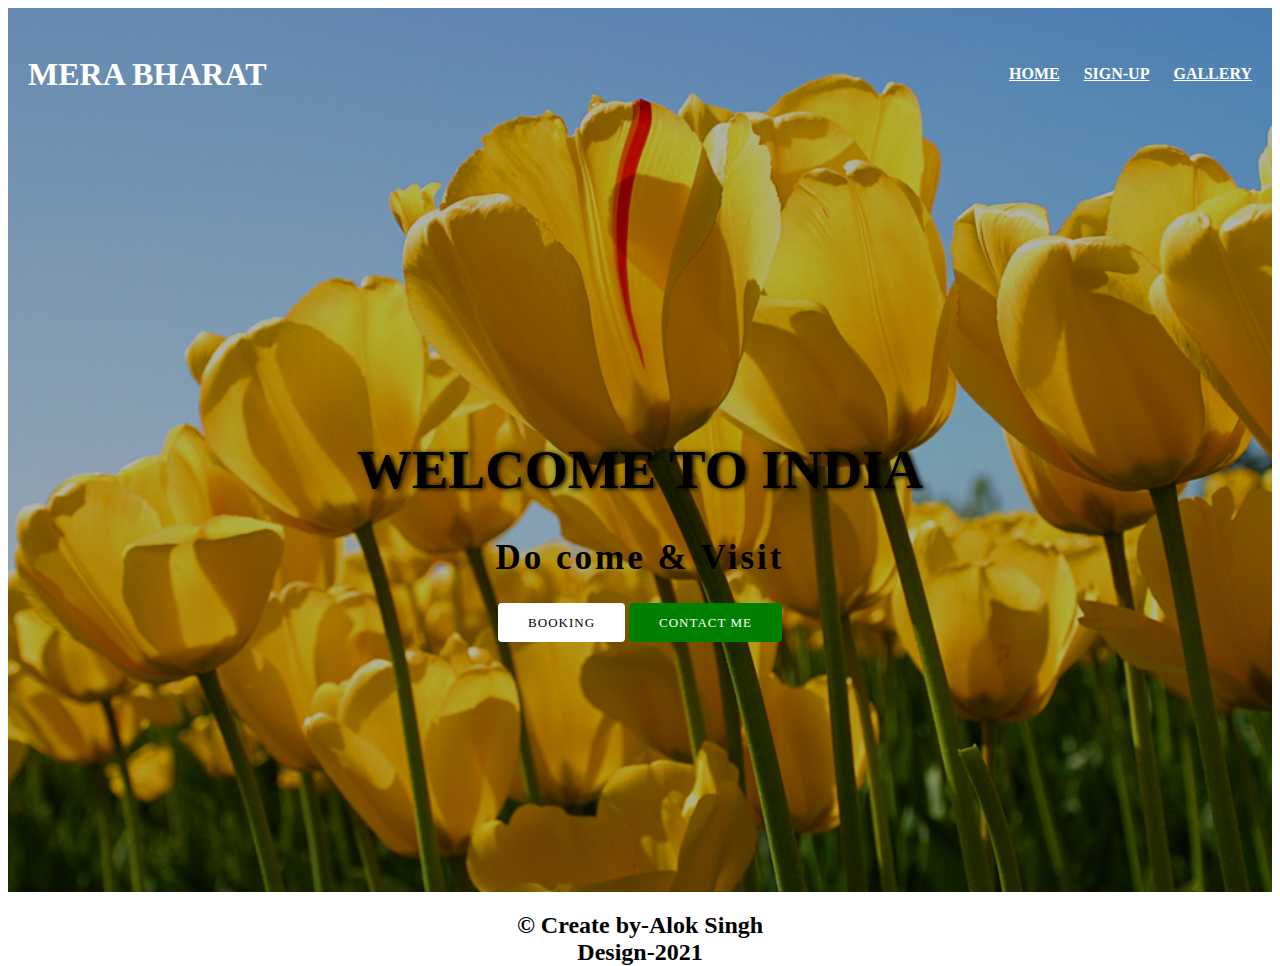
<file: index.html>
<html>
    <head>
        <title>Welcome To Tour & Travelling</title>
        <link rel="stylesheet" href="style.css">
		<link rel="stylesheet" href="https://cdnjs.cloudflare.com/ajax/libs/font-awesome/4.7.0/css/font-awesome.min.css">
		 
    </head>
    <body>
        <header>
            <nav>
                <div class="logo" style="margin-left:20px;">
                    <h1>Mera Bharat</h1>
                </div>
                <div class="menu">
                    <a href="#">Home</a>
                    <a href="signup.html">Sign-Up</a>
                    <a href="#">Gallery</a>
                </div>
            </nav>
            <main>
                <section>
                    <h1>Welcome To India</h1>
                    <h3>Do come & Visit</h3>
                    <a href="booking.html" class="btnone">Booking</a>
                    <a href="cont.html" class="btntwo">Contact Me</a>
                </section>
				<br>
            </main>
			<footer style="text-align:center">
					
					<h2>&copy; Create by-Alok Singh<br>Design-2021</h2>
			</footer>
        </header>
    </body>
</html>
</file>
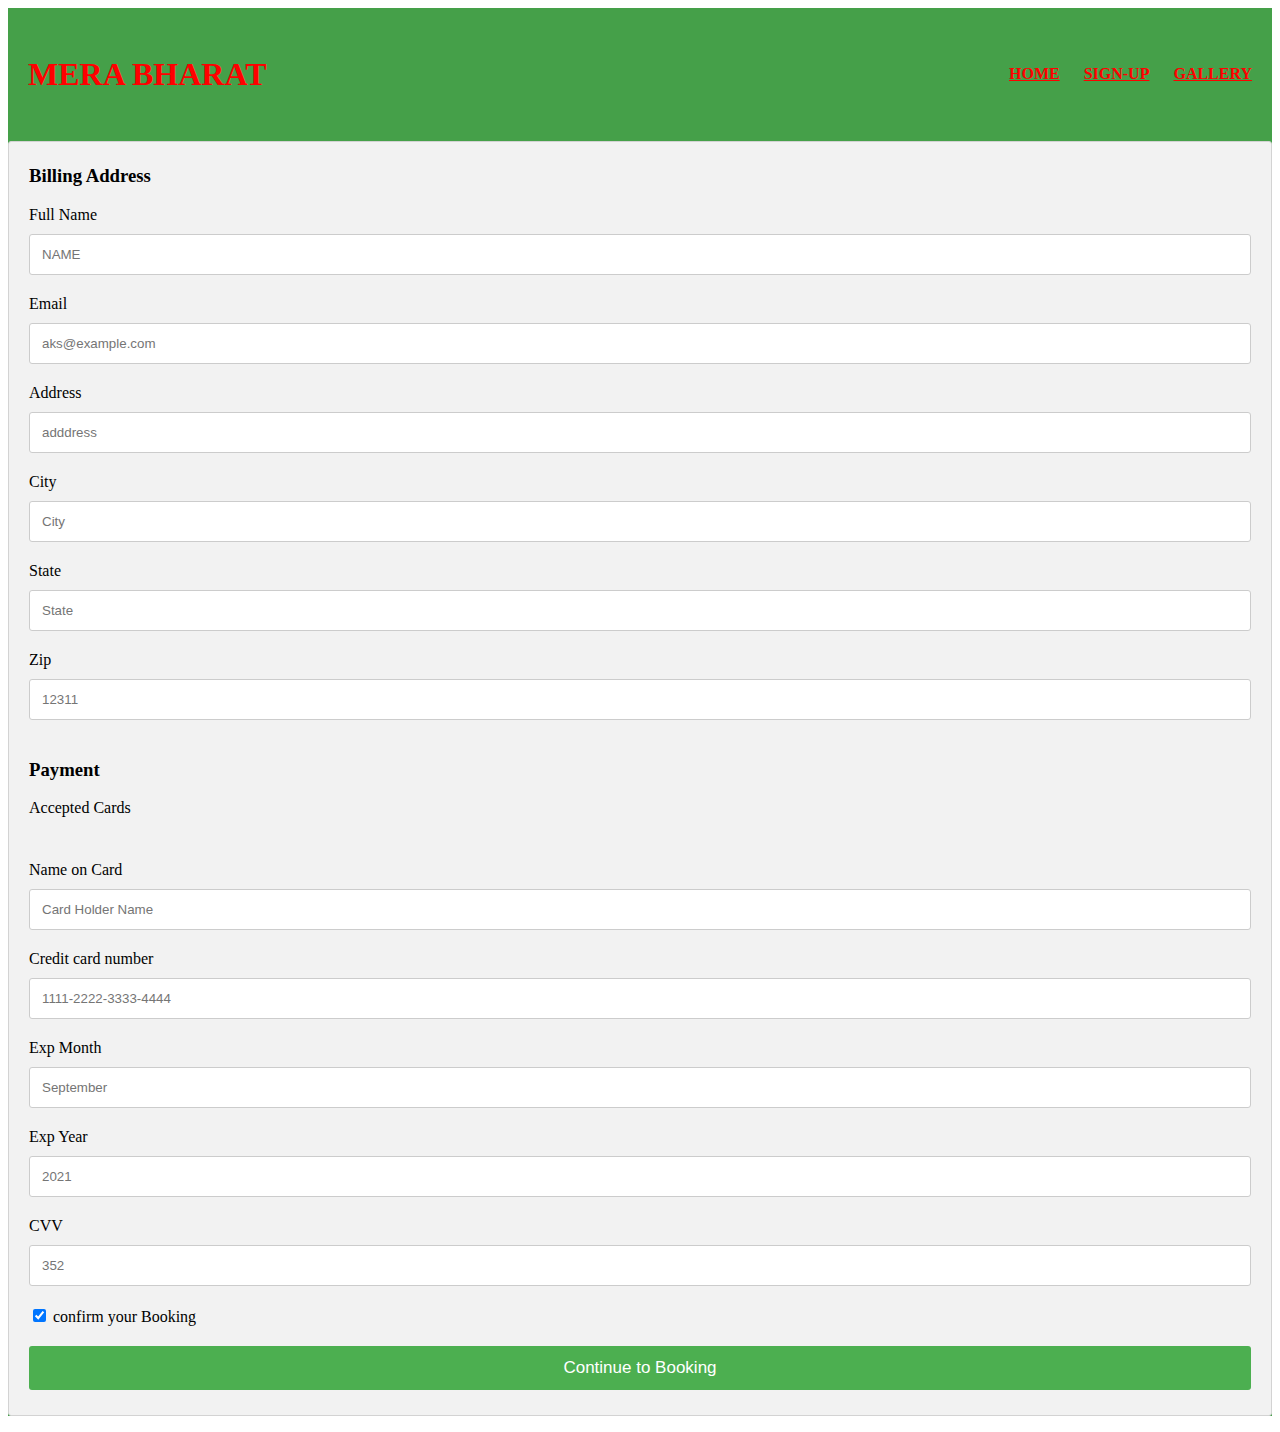
<file: booking.html>
<html>
    <head>
        <title>Welcome To Tour & Travelling</title>
        <link rel="stylesheet" href="booking.css">
    </head>
    <body>
        <header>
            <nav>
                <div class="logo" style="margin-left:20px;">
                    <h1>Mera Bharat</h1>
                </div>
                <div class="menu">
                    <a href="index.html">Home</a>
                    <a href="signup.html">Sign-Up</a>
                    <a href="gallery.html">Gallery</a>
                </div>
            </nav>
		<form>
		<div class="row">
			  <div class="col-75">
				<div class="container">
				  <form action="/action_page.php">

					<div class="row">
					  <div class="col-50">
						<h3>Billing Address</h3>
						<label for="fname"><i class="fa fa-user"></i> Full Name</label>
						<input type="text" id="fname" name="firstname" placeholder="NAME">
						<label for="email"><i class="fa fa-envelope"></i> Email</label>
						<input type="text" id="email" name="email" placeholder="aks@example.com">
						<label for="adr"><i class="fa fa-address-card-o"></i> Address</label>
						<input type="text" id="adr" name="address" placeholder="adddress">
						<label for="city"><i class="fa fa-institution"></i> City</label>
						<input type="text" id="city" name="city" placeholder="City">

						<div class="row">
						  <div class="col-50">
							<label for="state">State</label>
							<input type="text" id="state" name="state" placeholder="State">
						  </div>
						  <div class="col-50">
							<label for="zip">Zip</label>
							<input type="text" id="zip" name="zip" placeholder="12311">
						  </div>
						</div>
					  </div>

					  <div class="col-50">
						<h3>Payment</h3>
						<label for="fname">Accepted Cards</label>
						<div class="icon-container">
						  <i class="fa fa-cc-visa" style="color:navy;"></i>
						  <i class="fa fa-cc-amex" style="color:blue;"></i>
						  <i class="fa fa-cc-mastercard" style="color:red;"></i>
						  <i class="fa fa-cc-discover" style="color:orange;"></i>
						</div>
						<label for="cname">Name on Card</label>
						<input type="text" id="cname" name="cardname" placeholder="Card Holder Name">
						<label for="ccnum">Credit card number</label>
						<input type="text" id="ccnum" name="cardnumber" placeholder="1111-2222-3333-4444">
						<label for="expmonth">Exp Month</label>
						<input type="text" id="expmonth" name="expmonth" placeholder="September">

						<div class="row">
						  <div class="col-50">
							<label for="expyear">Exp Year</label>
							<input type="text" id="expyear" name="expyear" placeholder="2021">
						  </div>
						  <div class="col-50">
							<label for="cvv">CVV</label>
							<input type="text" id="cvv" name="cvv" placeholder="352">
						  </div>
						</div>
					  </div>

					</div>
					<label>
					  <input type="checkbox" checked="checked" name="sameadr"> confirm your Booking
					</label>
					<input type="submit" value="Continue to Booking" class="btn">
				  </form>
				</div>
			  </div>
			</div>
		</form>

        </header>
    </body>
</html>
</file>
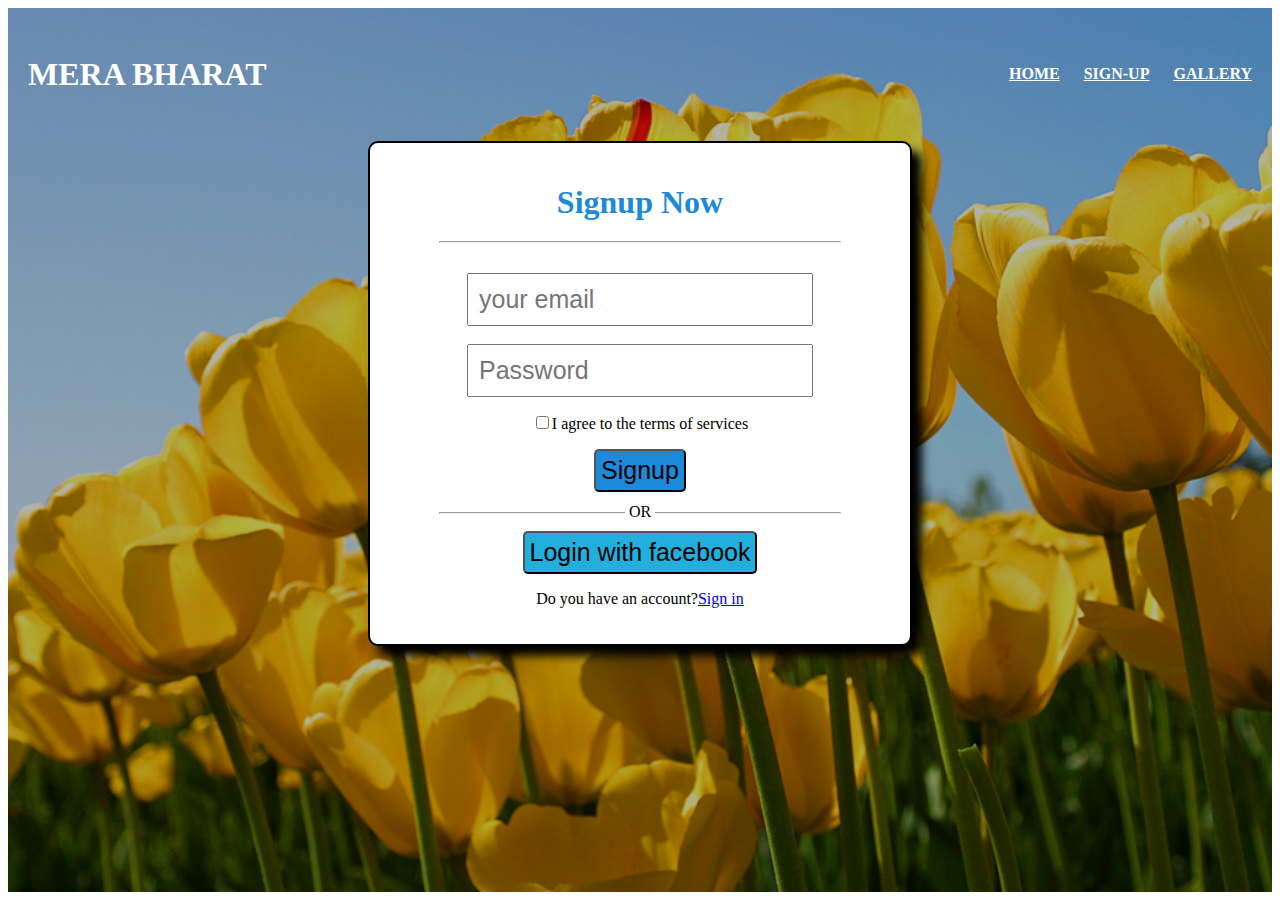
<file: signup.html>
<html>
    <head>
        <title>Welcome to Tour & Travel</title>
        <link rel="stylesheet" href="signup.css">
    </head>
    <body>
        <header>
            <nav>
                <div class="logo" style="margin-left:20px;">
                    <h1>Mera Bharat</h1>
                </div>
                <div class="menu">
                    <a href="index.html">Home</a>
                    <a href="#">Sign-Up</a>
                    <a href="#">Gallery</a>
                </div>
            </nav>
		<div class="sign-up-form">
			<h1>Signup Now<hr></h1>
			
			<form>
				<input type="email" class="input-box" placeholder="your email">
				<br><br>
				<input type="password" class="input-box" placeholder="Password">
				<p><span><input type="checkbox"></span>I agree to the terms of services</p>
				<button type="button" class="signup-btn">Signup</button>
				<hr>
				<p class="or">OR</p>
				<button type="button" class="facebook-btn">Login with facebook</button>
				<p>Do you have an account?<a href="#">Sign in</a></p>
			</form>
		</div>
        </header>
    </body>
</html>
</file>
<file: style.css>
{
    margin:0px;
    padding:0px;
    box-sizing:border-box;
}
 
header
{
    width: 100%;
    height: 100%;
    background-image:linear-gradient(rgba(0,0,0,0.3),rgba(0,0,0,0.3)), url("Tulips.jpg");
    background-repeat: no-repeat;
    background-size: cover;
}
.footer
{ 
background-color:black;
color:white;
font-size:25px;
}


nav
{
    width: 100%;
    height: 15%;
    color:white;
    display: flex;
    justify-content: space-between;
    align-items: center;
    text-transform: uppercase;
}

nav.logo
{
    width: 25%;
    text-align: center;
	margin-left:20px;
}

nav .menu a
{
    width: 25%;
    text-decoration: hone;
    color: white;
    font-weight: bold;
	margin-right:20px;
	
}

nav .menu a:hover
{
	color: red;
}

main
{
    width: 100%;
    height: 85%;
    display:flex;
    justify-content: center;
    align-items: center;
    text-align: center;
}

section h3
{
  font-size: 35px;
  font-weight: 100%;
  letter-spacing: 3px;
}

section h1
{
    margin: 30px, 0, 20px, 0;
    font-size: 55px;
    font-weight: 700px;
    text-shadow: 2px 1px 5px black;
    text-transform: uppercase;
} 

section a
{
    padding: 12px 30px;
    border-radius: 4px;
    outline: none;
    text-transform: uppercase;
    font-size: 13px;
    font-weight: 500;
    text-decoration:none;
    letter-spacing: 1px;
}

section .btnone
{
    background: white;
    color: black;
}

section .btnone:hover
{
	background-color: pink;
}


section .btntwo
{
    background: green;
    color: white;
}
section .btntwo:hover
{
	background-color:red;
}
</file>
<file: booking.css>
{
    margin:0;
    padding:0;
    font-family:sans-serif;	
}
 
header{
	background-color:#45a049;	
}

nav
{
    width: 100%;
    height: 15%;
    color:Red;
    display: flex;
    justify-content: space-between;
    align-items: center;
    text-transform: uppercase;
}


nav.logo
{
    width: 25%;
    text-align: center;
	
}
nav.logo h1{
	margin-left:20px;
}
nav .menu a
{
    width: 25%;
    text-decoration: hone;
    color: Red;
    font-weight: bold;
	margin-right:20px;
	
}

nav .menu a:hover
{
	color: black;
}


.row {
  display: -ms-flexbox; 
  display: flex;
  -ms-flex-wrap: wrap; 
  flex-wrap: wrap;
  margin: 0 -16px;
}

.col-25 {
  -ms-flex: 25%; 
  flex: 25%;
}

.col-50 {
  -ms-flex: 50%; 
  flex: 50%;
}

.col-75 {
  -ms-flex: 75%; 
  flex: 75%;
}

.col-25,
.col-50,
.col-75 {
  padding: 0 16px;
}

.container {
  background-color: #f2f2f2;
  padding: 5px 20px 15px 20px;
  border: 1px solid lightgrey;
  border-radius: 3px;
}

input[type=text] {
  width: 100%;
  margin-bottom: 20px;
  padding: 12px;
  border: 1px solid #ccc;
  border-radius: 3px;
}

label {
  margin-bottom: 10px;
  display: block;
}

.icon-container {
  margin-bottom: 20px;
  padding: 7px 0;
  font-size: 24px;
}

.btn {
  background-color: #4CAF50;
  color: white;
  padding: 12px;
  margin: 10px 0;
  border: none;
  width: 100%;
  border-radius: 3px;
  cursor: pointer;
  font-size: 17px;
}

.btn:hover {
  background-color: #45a049;
}

span.price {
  float: right;
  color: grey;
}


@media (max-width: 800px) {
  .row {
    flex-direction: column-reverse;
  }
  .col-25 {
    margin-bottom: 20px;
  }
}
</file>
<file: signup.css>
{
    margin:0;
    padding:0;
    font-family:sans-serif;	
}
 
header
{
    width: 100%;
    height: 100%;
    background-image:linear-gradient(rgba(0,0,0,0.3),rgba(0,0,0,0.3)), url("Tulips.jpg");
    background-repeat: no-repeat;
    background-size: cover;
}

nav
{
    width: 100%;
    height: 15%;
    color:white;
    display: flex;
    justify-content: space-between;
    align-items: center;
    text-transform: uppercase;
}

nav.logo
{
    width: 25%;
    text-align: center;
	
}
nav.logo h1{
	margin-left:20px;
}
nav .menu a
{
    width: 25%;
    text-decoration: hone;
    color: white;
    font-weight: bold;
	margin-right:20px;
	
}

nav .menu a:hover
{
	color: red;
}

.sign-up-form
{
	width:300px;
	box-shadow: 10px 10px 10px rgb(0,0,0);
	background: white;
	padding:20px;
	margin:0% auto 0;
	text-align: center;
	border:2px solid black;
	width:500px;
	background-color:white;
	border-radius:10px;
}

.sign-up-form h1
{
	color:#1c8adb;
	margin-bottom:30px;
}

.input-box-shadow
{
	border-radius:20px;
	padding:10px;
	margin:10px 0;
	width:100%;
	border:1px solid #999;
	outline:none;
	
}

.button
{
	color:#fff;
	width:100%;
	padding:10px;
	border-radius:20px;
	font-size:15px;
	margin:10px 0;
	border: none;
	outline: none;
	cursor: pointer;
}

.signup-btn
{
	background-color: #1c8adb;
	font-size:25px;
	padding:5px;
	border-radius:5px;
}
.signup-btn:hover{
	color: #1c8adb;
	background-color: black;
}
.facebook-btn
{
	background-color:#21afde;
	font-size:25px;
	padding:5px;
	border-radius:5px;
}

.a
{
	text-decoration:none;
}
 
 hr
 {
	 margin-top: 20px;
	 width: 80%;
 }
 
 .or
 {
	 background: #fff;
	 width: 30px;
	 margin: -19px auto 10px;
 }
 .input-box
 {
	 font-size:25px;
	 padding:10px;
 }
</file>
